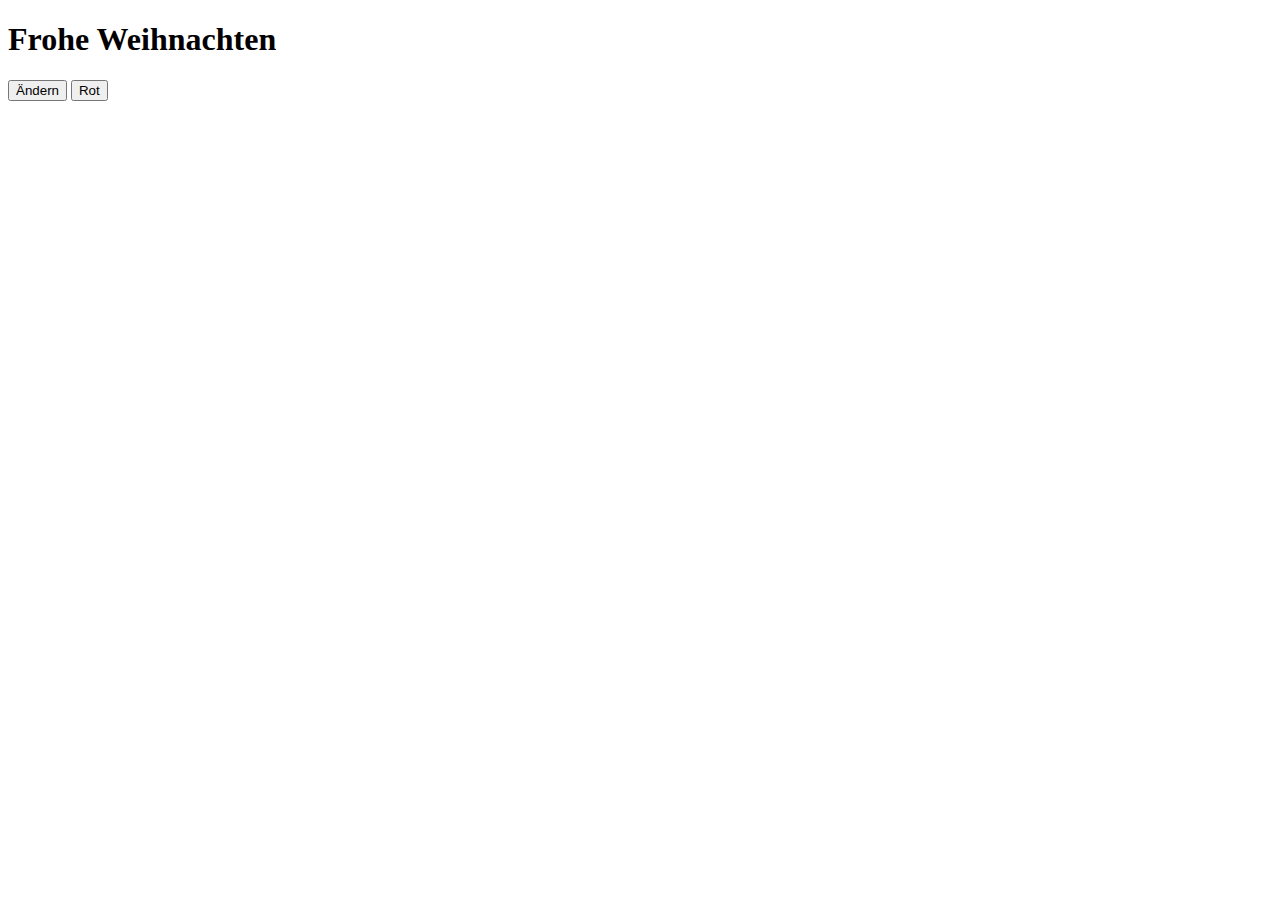
<file: JavaScript/index.html>
<!DOCTYPE html>
<html lang="de">

<head>
    <meta charset="UTF-8">
    <title>Meine erste Seite mit JavaScript</title>
</head>

<body>
    <h1 id="h1">Frohe Weihnachten</h1>
    <input id="btn_aendern" type="button" name="Aendern" value="Ändern" onclick="aendern()">
    <input id="btn_Rot" type="button" value="Rot" onclick="rot()">
    <script>
        function aendern() {
            var h1 = document.getElementById('h1');
            h1.innerText = h1.innerText + ' und einen guten Rutsch ins neue Jahr';
            // console.log("Hallo Welt");
            // console.log(document.getElementById('h1').innerText);
        }

        function rot(){
            document.body.style.backgroundColor = 'red';
        }
        
    </script>
</body>

</html>
</file>
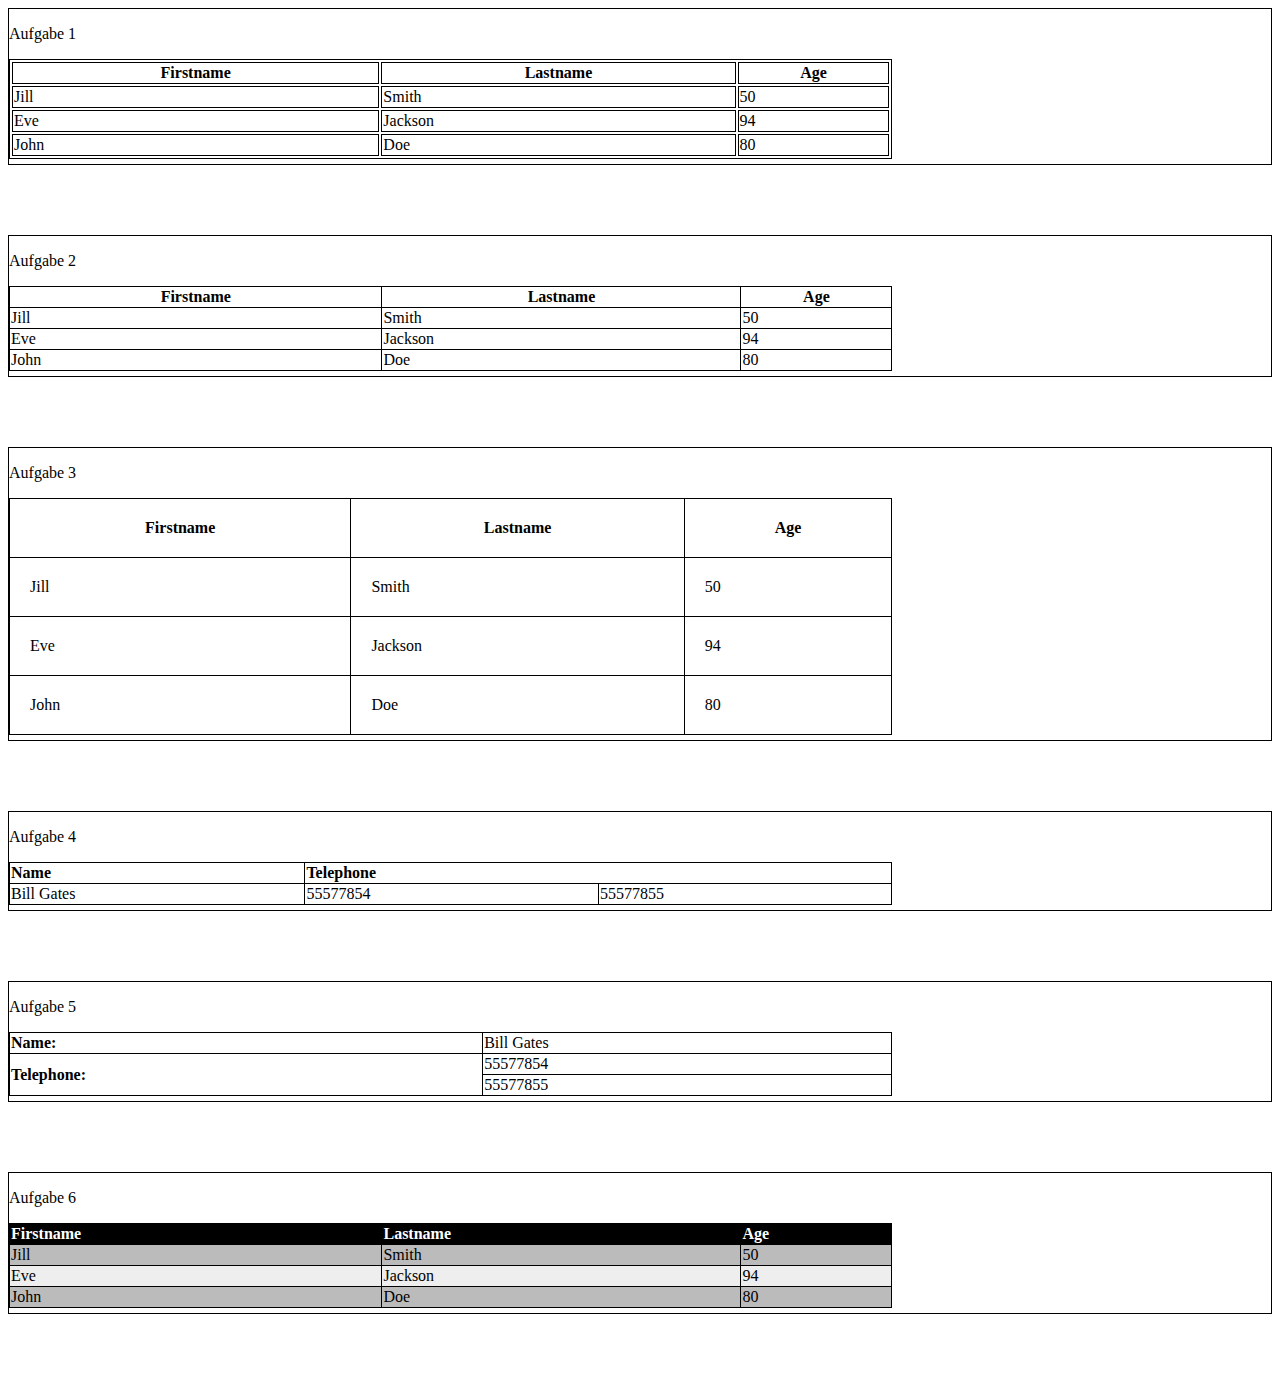
<file: Tabellen/index.html>
<!DOCTYPE html>
<html lang="de">

<head>
    <meta charset="UTF-8">
    <title>Übung Tabellen</title>
    <style>
        p {
            font-family: Consolas;
        }

        div.rahmen {
            border: 1px solid black;
            border-collapse: collapse;
            margin-bottom: 70px;
        }

        table {
            width: 70%;
            margin-bottom: 70px;
        }

        table,
        th,
        td {
            border: 1px solid black;
            border-collapse: collapse;
            margin-bottom: 5px;
        }

        .double_line {
            border-collapse: separate;
        }

        .cellpadding th,
        .cellpadding td {
            padding: 20px;
        }

        .links th {
            text-align: left;
        }

        .aufgabe6 th {
            background-color: Black;
            text-align: left;
            color: white;
        }

        table#aufgabe6 tr:nth-child(even) {
            background-color: #BBB;
        }

        table#aufgabe6 tr:nth-child(odd) {
            background-color: #EEE;
        }
    </style>
</head>

<body>
    <div class="rahmen">
        <p>Aufgabe 1</p>
        <table class="double_line">
            <thead>
                <th>Firstname</th>
                <th>Lastname</th>
                <th>Age</th>
            </thead>
            <tr>
                <td>Jill</td>
                <td>Smith</td>
                <td>50</td>
            </tr>
            <tr>
                <td>Eve</td>
                <td>Jackson</td>
                <td>94</td>
            </tr>
            <tr>
                <td>John</td>
                <td>Doe</td>
                <td>80</td>
            </tr>
        </table>
    </div>
    <div class="rahmen">
        <p>Aufgabe 2</p>
        <table>
            <thead>
                <th>Firstname</th>
                <th>Lastname</th>
                <th>Age</th>
            </thead>
            <tr>
                <td>Jill</td>
                <td>Smith</td>
                <td>50</td>
            </tr>
            <tr>
                <td>Eve</td>
                <td>Jackson</td>
                <td>94</td>
            </tr>
            <tr>
                <td>John</td>
                <td>Doe</td>
                <td>80</td>
            </tr>
        </table>
    </div>
    <div class="rahmen">
        <p>Aufgabe 3</p>
        <table class="cellpadding">
            <thead>
                <th>Firstname</th>
                <th>Lastname</th>
                <th>Age</th>
            </thead>
            <tr>
                <td>Jill</td>
                <td>Smith</td>
                <td>50</td>
            </tr>
            <tr>
                <td>Eve</td>
                <td>Jackson</td>
                <td>94</td>
            </tr>
            <tr>
                <td>John</td>
                <td>Doe</td>
                <td>80</td>
            </tr>
        </table>
    </div>
    <div class="rahmen">
        <p>Aufgabe 4</p>
        <table class="links">
            <tr>
                <th>Name</th>
                <th colspan="2">Telephone</th>
            </tr>
            <tr>
                <td>Bill Gates</td>
                <td>55577854</td>
                <td>55577855</td>
            </tr>
        </table>
    </div>
    <div class="rahmen">
        <p>Aufgabe 5</p>
        <table class="links">
            <tr>
                <th>Name:</th>
                <td>Bill Gates</td>
            </tr>
            <tr>
                <th rowspan="2">Telephone:</th>
                <td>55577854</td>
            </tr>
            <tr>
                <td>55577855</td>
            </tr>
        </table>
    </div>
    <div class="rahmen">
        <p>Aufgabe 6</p>
        <table id="aufgabe6" class="aufgabe6">
            <tr>
                <th>Firstname</th>
                <th>Lastname</th>
                <th>Age</th>
            </tr>
            <tr>
                <td>Jill</td>
                <td>Smith</td>
                <td>50</td>
            </tr>
            <tr>
                <td>Eve</td>
                <td>Jackson</td>
                <td>94</td>
            </tr>
            <tr>
                <td>John</td>
                <td>Doe</td>
                <td>80</td>
            </tr>
        </table>

    </div>

</body>

</html>
</file>
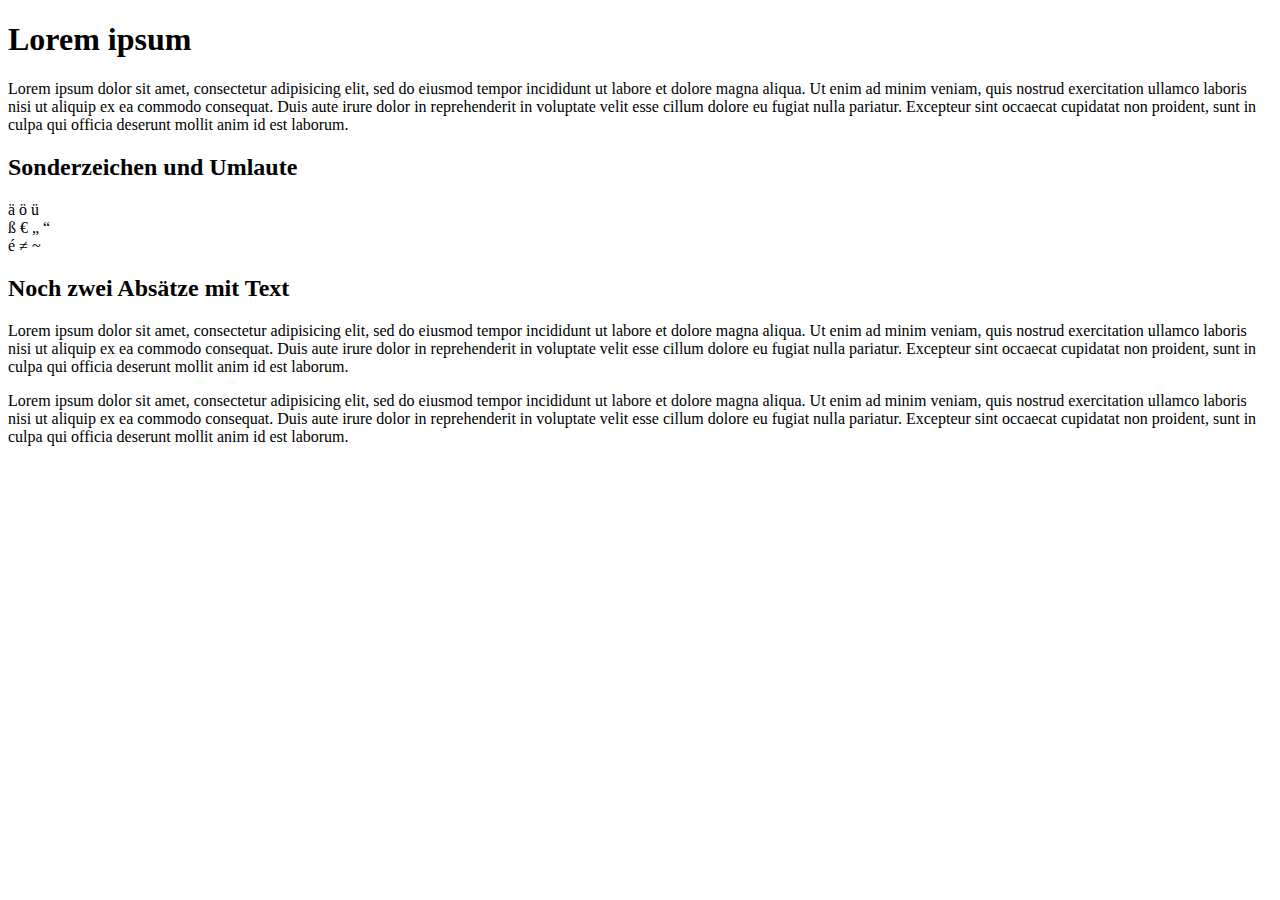
<file: Grundlagen/aufgabe_1.html>
<!DOCTYPE html>
<html lang="de">
<head>
	<meta charset="utf-8">
	<title>Erste Schritte in HTML</title>
</head>
<body>
	<h1>Lorem ipsum</h1>
	<p>
		Lorem ipsum dolor sit amet, consectetur adipisicing elit, sed do eiusmod
		tempor incididunt ut labore et dolore magna aliqua. Ut enim ad minim veniam,
		quis nostrud exercitation ullamco laboris nisi ut aliquip ex ea commodo
		consequat. Duis aute irure dolor in reprehenderit in voluptate velit esse
		cillum dolore eu fugiat nulla pariatur. Excepteur sint occaecat cupidatat non
		proident, sunt in culpa qui officia deserunt mollit anim id est laborum.
	</p>

	<h2>Sonderzeichen und Umlaute</h2>
	<p>
		ä ö ü<br>
		ß € &bdquo; &ldquo;<br>
		é &ne; ~
	</p>
	<h2>Noch zwei Absätze mit Text</h2>
	<p>
		Lorem ipsum dolor sit amet, consectetur adipisicing elit, sed do eiusmod
		tempor incididunt ut labore et dolore magna aliqua. Ut enim ad minim veniam,
		quis nostrud exercitation ullamco laboris nisi ut aliquip ex ea commodo
		consequat. Duis aute irure dolor in reprehenderit in voluptate velit esse
		cillum dolore eu fugiat nulla pariatur. Excepteur sint occaecat cupidatat non
		proident, sunt in culpa qui officia deserunt mollit anim id est laborum.
	</p>
	<p>
		Lorem ipsum dolor sit amet, consectetur adipisicing elit, sed do eiusmod
		tempor incididunt ut labore et dolore magna aliqua. Ut enim ad minim veniam,
		quis nostrud exercitation ullamco laboris nisi ut aliquip ex ea commodo
		consequat. Duis aute irure dolor in reprehenderit in voluptate velit esse
		cillum dolore eu fugiat nulla pariatur. Excepteur sint occaecat cupidatat non
		proident, sunt in culpa qui officia deserunt mollit anim id est laborum.
	</p>

</body>
</html>
</file>
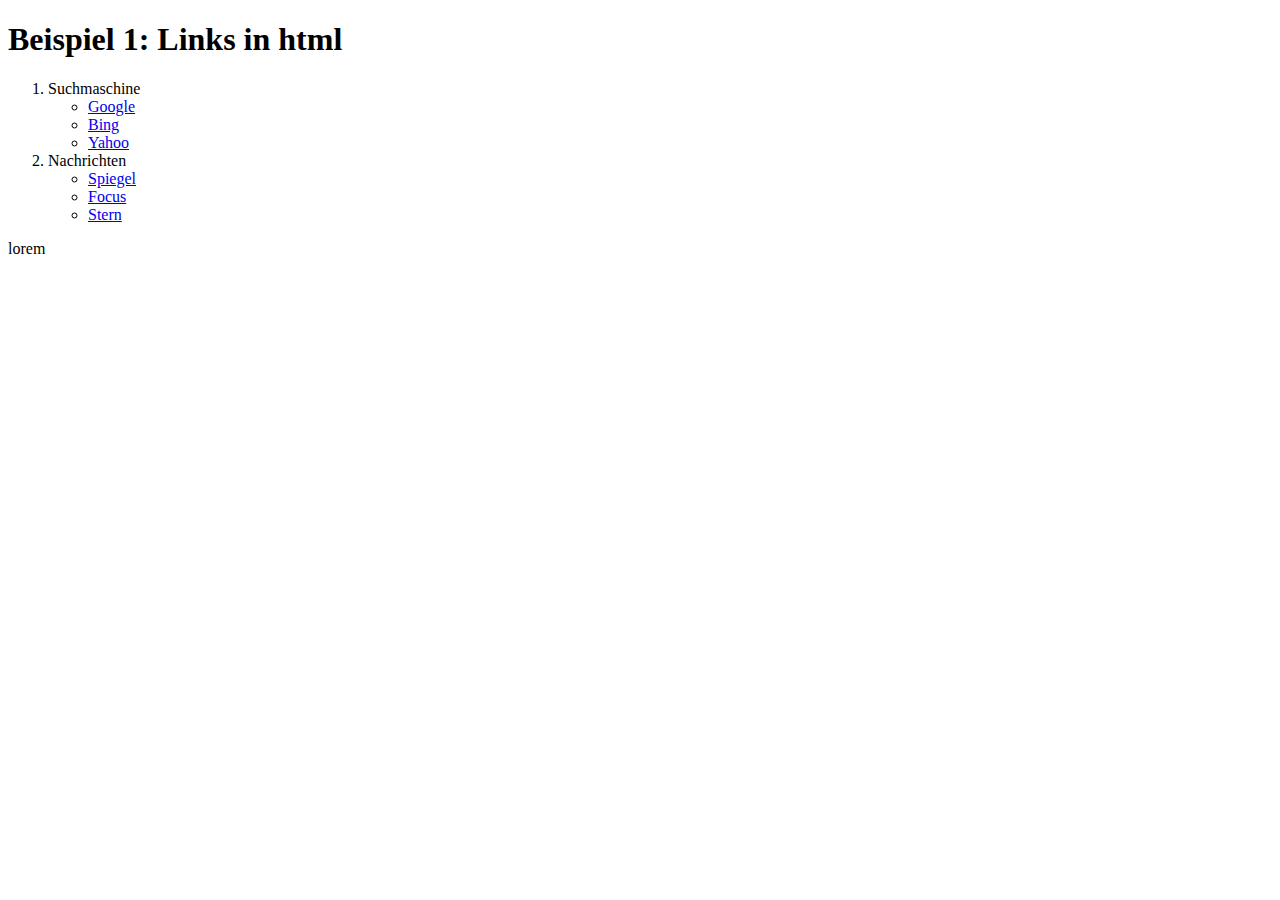
<file: Links/beispiel1.html>
<!DOCTYPE html>
<html lang="de">

<head>
    <meta charset="UTF-8">
    <title>Links Beispiel 1</title>
</head>

<body>
    <h1>Beispiel 1: Links in html</h1>
    <ol type="1" start="1">
        <li>Suchmaschine
            <ul>
                <li> <a href="http://www.google.de">Google</a></li>
                <li> <a href="http://www.bing.de">Bing</a></li>
                <li> <a href="http://www.yahoo.de">Yahoo</a></li>
            </ul>
        </li>
        <li>Nachrichten
            <ul>
                <li> <a href="http://www.spiegel.de" target="_blank">Spiegel</a> </li>
                <li> <a href="http://www.focus.de" target="_blank">Focus</a> </li>
                <li> <a href="http://www.stern.de" target="_blank">Stern</a> </li>
            </ul>
        </li>

    </ol>

    <div>
        lorem
    </div>



</body>

</html>
</file>
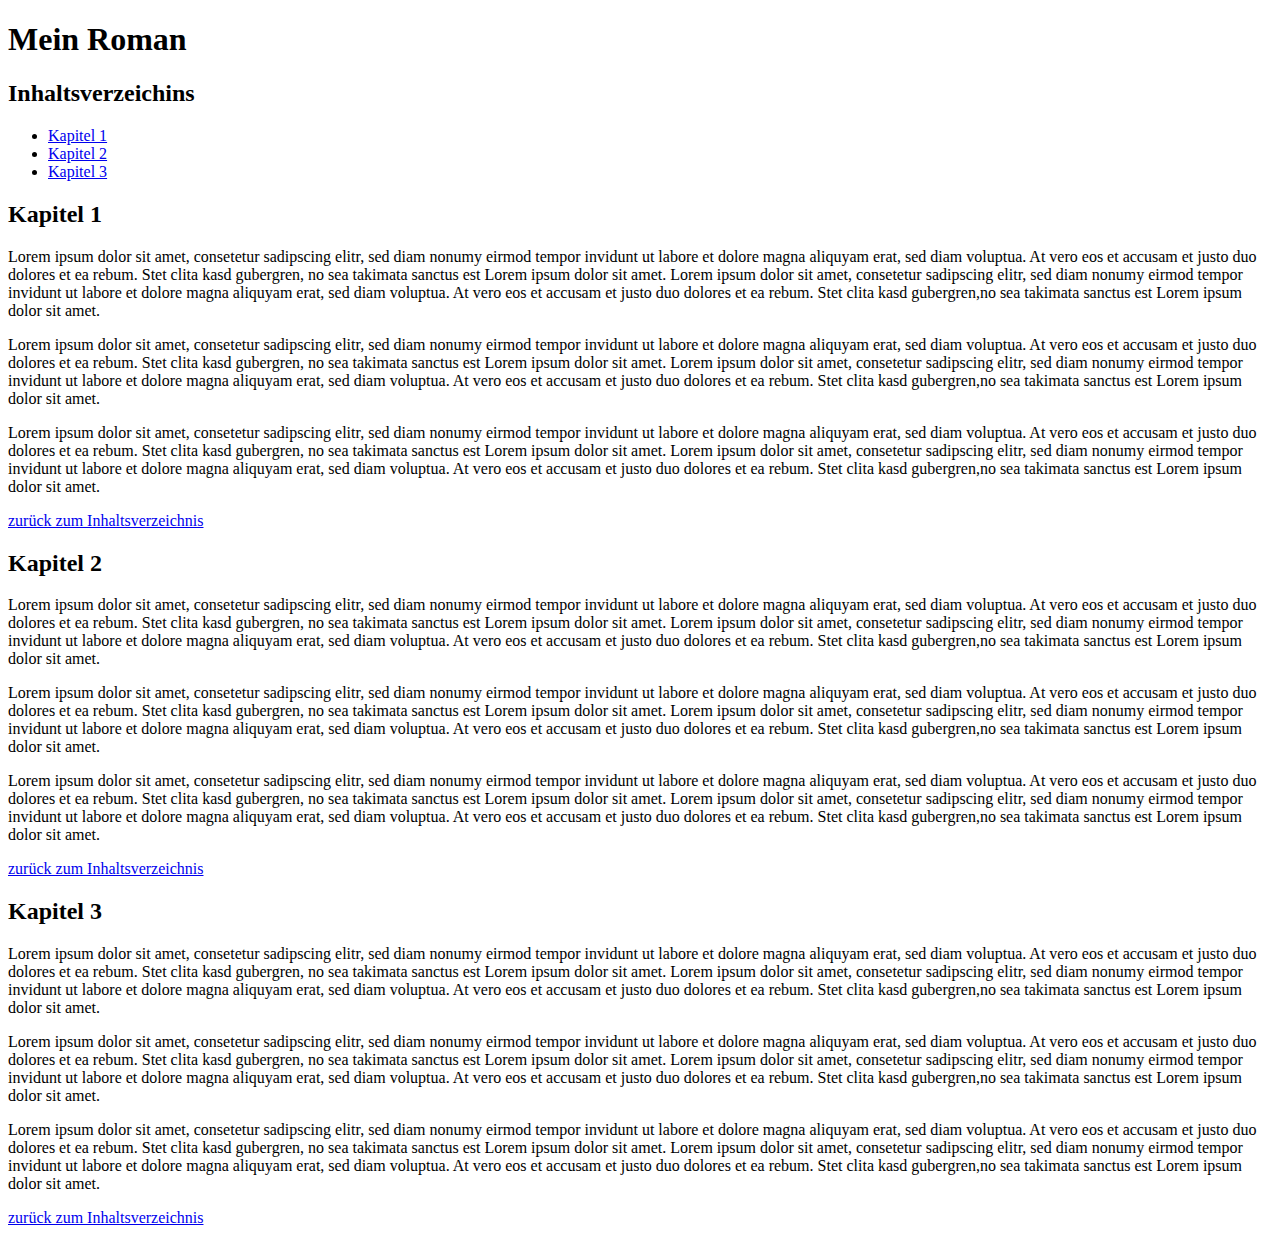
<file: Links/beispiel2.html>
<!DOCTYPE html>
<html lang="en">

<head>
    <meta charset="UTF-8">
    <title>Document</title>
</head>

<body>
    <h1>Mein Roman</h1>
    <h2 id="toc">Inhaltsverzeichins</h2>
    <ul>
        <li><a href="#kp1">Kapitel 1</a></li>
        <li><a href="#kp2">Kapitel 2</a></li>
        <li><a href="#kp3">Kapitel 3</a></li>    
    </ul>
    <h2 id="kp1">Kapitel 1</h2>
    <p>
        Lorem ipsum dolor sit amet, consetetur sadipscing elitr, sed diam nonumy eirmod tempor invidunt ut labore et dolore magna
        aliquyam erat, sed diam voluptua. At vero eos et accusam et justo duo dolores et ea rebum. Stet clita kasd gubergren,
        no sea takimata sanctus est Lorem ipsum dolor sit amet. Lorem ipsum dolor sit amet, consetetur sadipscing elitr,
        sed diam nonumy eirmod tempor invidunt ut labore et dolore magna aliquyam erat, sed diam voluptua. At vero eos et
        accusam et justo duo dolores et ea rebum. Stet clita kasd gubergren,no sea takimata sanctus est Lorem ipsum dolor
        sit amet.
    </p>

    <p>
        Lorem ipsum dolor sit amet, consetetur sadipscing elitr, sed diam nonumy eirmod tempor invidunt ut labore et dolore magna
        aliquyam erat, sed diam voluptua. At vero eos et accusam et justo duo dolores et ea rebum. Stet clita kasd gubergren,
        no sea takimata sanctus est Lorem ipsum dolor sit amet. Lorem ipsum dolor sit amet, consetetur sadipscing elitr,
        sed diam nonumy eirmod tempor invidunt ut labore et dolore magna aliquyam erat, sed diam voluptua. At vero eos et
        accusam et justo duo dolores et ea rebum. Stet clita kasd gubergren,no sea takimata sanctus est Lorem ipsum dolor
        sit amet.
    </p>

    <p>
        Lorem ipsum dolor sit amet, consetetur sadipscing elitr, sed diam nonumy eirmod tempor invidunt ut labore et dolore magna
        aliquyam erat, sed diam voluptua. At vero eos et accusam et justo duo dolores et ea rebum. Stet clita kasd gubergren,
        no sea takimata sanctus est Lorem ipsum dolor sit amet. Lorem ipsum dolor sit amet, consetetur sadipscing elitr,
        sed diam nonumy eirmod tempor invidunt ut labore et dolore magna aliquyam erat, sed diam voluptua. At vero eos et
        accusam et justo duo dolores et ea rebum. Stet clita kasd gubergren,no sea takimata sanctus est Lorem ipsum dolor
        sit amet.
    </p>
        <p><a href="#toc">zurück zum Inhaltsverzeichnis</a></p>
    <h2 id="kp2">Kapitel 2</h2>
    <p>
        Lorem ipsum dolor sit amet, consetetur sadipscing elitr, sed diam nonumy eirmod tempor invidunt ut labore et dolore magna
        aliquyam erat, sed diam voluptua. At vero eos et accusam et justo duo dolores et ea rebum. Stet clita kasd gubergren,
        no sea takimata sanctus est Lorem ipsum dolor sit amet. Lorem ipsum dolor sit amet, consetetur sadipscing elitr,
        sed diam nonumy eirmod tempor invidunt ut labore et dolore magna aliquyam erat, sed diam voluptua. At vero eos et
        accusam et justo duo dolores et ea rebum. Stet clita kasd gubergren,no sea takimata sanctus est Lorem ipsum dolor
        sit amet.
    </p>

    <p>
        Lorem ipsum dolor sit amet, consetetur sadipscing elitr, sed diam nonumy eirmod tempor invidunt ut labore et dolore magna
        aliquyam erat, sed diam voluptua. At vero eos et accusam et justo duo dolores et ea rebum. Stet clita kasd gubergren,
        no sea takimata sanctus est Lorem ipsum dolor sit amet. Lorem ipsum dolor sit amet, consetetur sadipscing elitr,
        sed diam nonumy eirmod tempor invidunt ut labore et dolore magna aliquyam erat, sed diam voluptua. At vero eos et
        accusam et justo duo dolores et ea rebum. Stet clita kasd gubergren,no sea takimata sanctus est Lorem ipsum dolor
        sit amet.
    </p>

    <p>
        Lorem ipsum dolor sit amet, consetetur sadipscing elitr, sed diam nonumy eirmod tempor invidunt ut labore et dolore magna
        aliquyam erat, sed diam voluptua. At vero eos et accusam et justo duo dolores et ea rebum. Stet clita kasd gubergren,
        no sea takimata sanctus est Lorem ipsum dolor sit amet. Lorem ipsum dolor sit amet, consetetur sadipscing elitr,
        sed diam nonumy eirmod tempor invidunt ut labore et dolore magna aliquyam erat, sed diam voluptua. At vero eos et
        accusam et justo duo dolores et ea rebum. Stet clita kasd gubergren,no sea takimata sanctus est Lorem ipsum dolor
        sit amet.
    </p>

        <p><a href="#toc">zurück zum Inhaltsverzeichnis</a></p>
    <h2 id="kp3">Kapitel 3</h2>
    <p>
        Lorem ipsum dolor sit amet, consetetur sadipscing elitr, sed diam nonumy eirmod tempor invidunt ut labore et dolore magna
        aliquyam erat, sed diam voluptua. At vero eos et accusam et justo duo dolores et ea rebum. Stet clita kasd gubergren,
        no sea takimata sanctus est Lorem ipsum dolor sit amet. Lorem ipsum dolor sit amet, consetetur sadipscing elitr,
        sed diam nonumy eirmod tempor invidunt ut labore et dolore magna aliquyam erat, sed diam voluptua. At vero eos et
        accusam et justo duo dolores et ea rebum. Stet clita kasd gubergren,no sea takimata sanctus est Lorem ipsum dolor
        sit amet.
    </p>

    <p>
        Lorem ipsum dolor sit amet, consetetur sadipscing elitr, sed diam nonumy eirmod tempor invidunt ut labore et dolore magna
        aliquyam erat, sed diam voluptua. At vero eos et accusam et justo duo dolores et ea rebum. Stet clita kasd gubergren,
        no sea takimata sanctus est Lorem ipsum dolor sit amet. Lorem ipsum dolor sit amet, consetetur sadipscing elitr,
        sed diam nonumy eirmod tempor invidunt ut labore et dolore magna aliquyam erat, sed diam voluptua. At vero eos et
        accusam et justo duo dolores et ea rebum. Stet clita kasd gubergren,no sea takimata sanctus est Lorem ipsum dolor
        sit amet.
    </p>

    <p>
        Lorem ipsum dolor sit amet, consetetur sadipscing elitr, sed diam nonumy eirmod tempor invidunt ut labore et dolore magna
        aliquyam erat, sed diam voluptua. At vero eos et accusam et justo duo dolores et ea rebum. Stet clita kasd gubergren,
        no sea takimata sanctus est Lorem ipsum dolor sit amet. Lorem ipsum dolor sit amet, consetetur sadipscing elitr,
        sed diam nonumy eirmod tempor invidunt ut labore et dolore magna aliquyam erat, sed diam voluptua. At vero eos et
        accusam et justo duo dolores et ea rebum. Stet clita kasd gubergren,no sea takimata sanctus est Lorem ipsum dolor
        sit amet.
    </p>

        <p><a href="#toc">zurück zum Inhaltsverzeichnis</a></p>
</body>

</html>
</file>
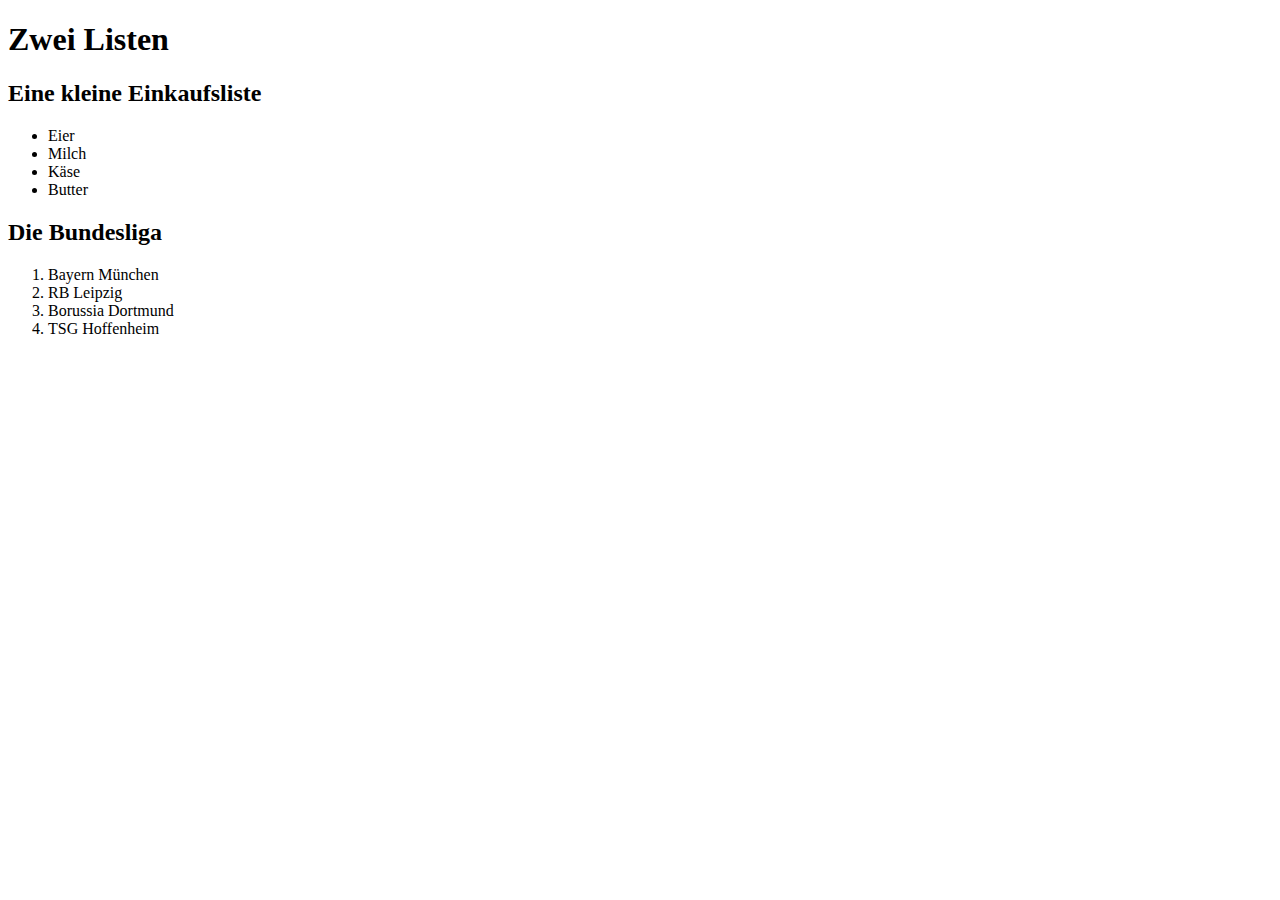
<file: Listen/listen_1.html>
<!DOCTYPE html>
<html lang="de">
<head>
    <meta charset="UTF-8">
    
    <title>Ein kleiner Test</title>
</head>
<body>
    <h1>Zwei Listen</h1>
    <h2>Eine kleine Einkaufsliste</h2>
    <ul>
        <li>Eier</li>
        <li>Milch</li>
        <li>Käse</li>
        <li>Butter</li>
    </ul>

    <h2>Die Bundesliga</h2>
    <ol>
        <li>Bayern München</li>
        <li>RB Leipzig</li>
        <li>Borussia Dortmund</li>
        <li>TSG Hoffenheim</li>
    </ol>
</body>
</html>
</file>
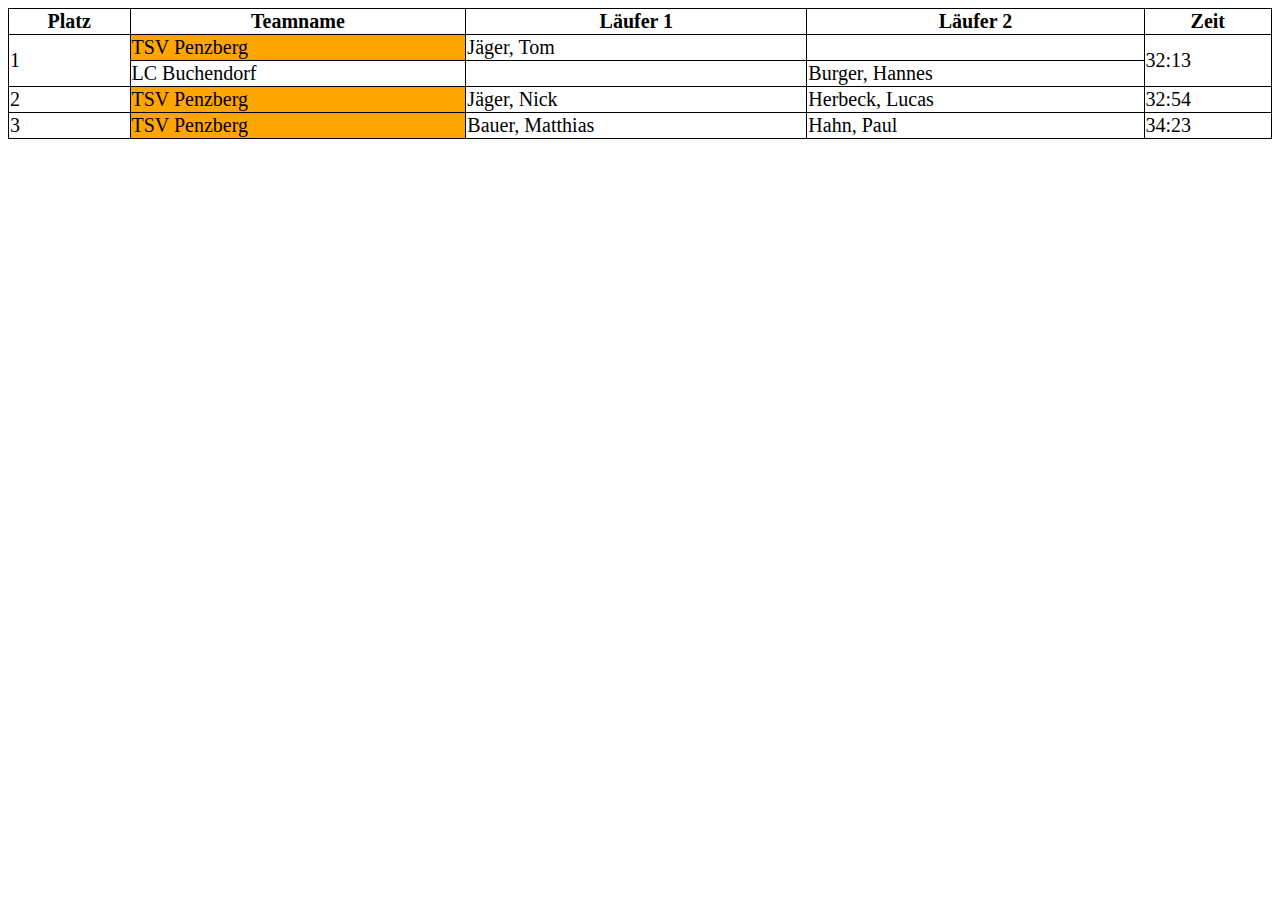
<file: Tabellen/ergebnisse.html>
<!DOCTYPE html>
<html lang="de">

<head>
    <meta charset="UTF-8">
    <title>Ergebnisse</title>
    <style>
        table {
            width: 100%;
        }

        table,
        th,
        tr,
        td {
            border: 1px solid black;
            border-collapse: collapse;
            font-size: 20px;
        }

        .penzberg {
            background-color: orange;
        }
    </style>
</head>

<body>
    <table>
        <thead>
            <th>Platz</th>
            <th>Teamname</th>
            <th>Läufer 1</th>
            <th>Läufer 2</th>
            <th>Zeit</th>
        </thead>
        <tr>
            <td rowspan="2">1</td>
            <td class="penzberg">TSV Penzberg</td>
            <td>Jäger, Tom</td>
            <td></td>
            <td rowspan="2">32:13</td>
        </tr>
        <tr>
            <td>LC Buchendorf</td>
            <td></td>
            <td>Burger, Hannes</td>
        </tr>
        <tr>
            <td>2</td>
            <td class="penzberg">TSV Penzberg</td>
            <td>Jäger, Nick</td>
            <td>Herbeck, Lucas</td>
            <td>32:54</td>
        </tr>
        <tr>
            <td>3</td>
            <td class="penzberg">TSV Penzberg</td>
            <td>Bauer, Matthias</td>
            <td>Hahn, Paul</td>
            <td>34:23</td>
        </tr>
    </table>

</body>

</html>
</file>
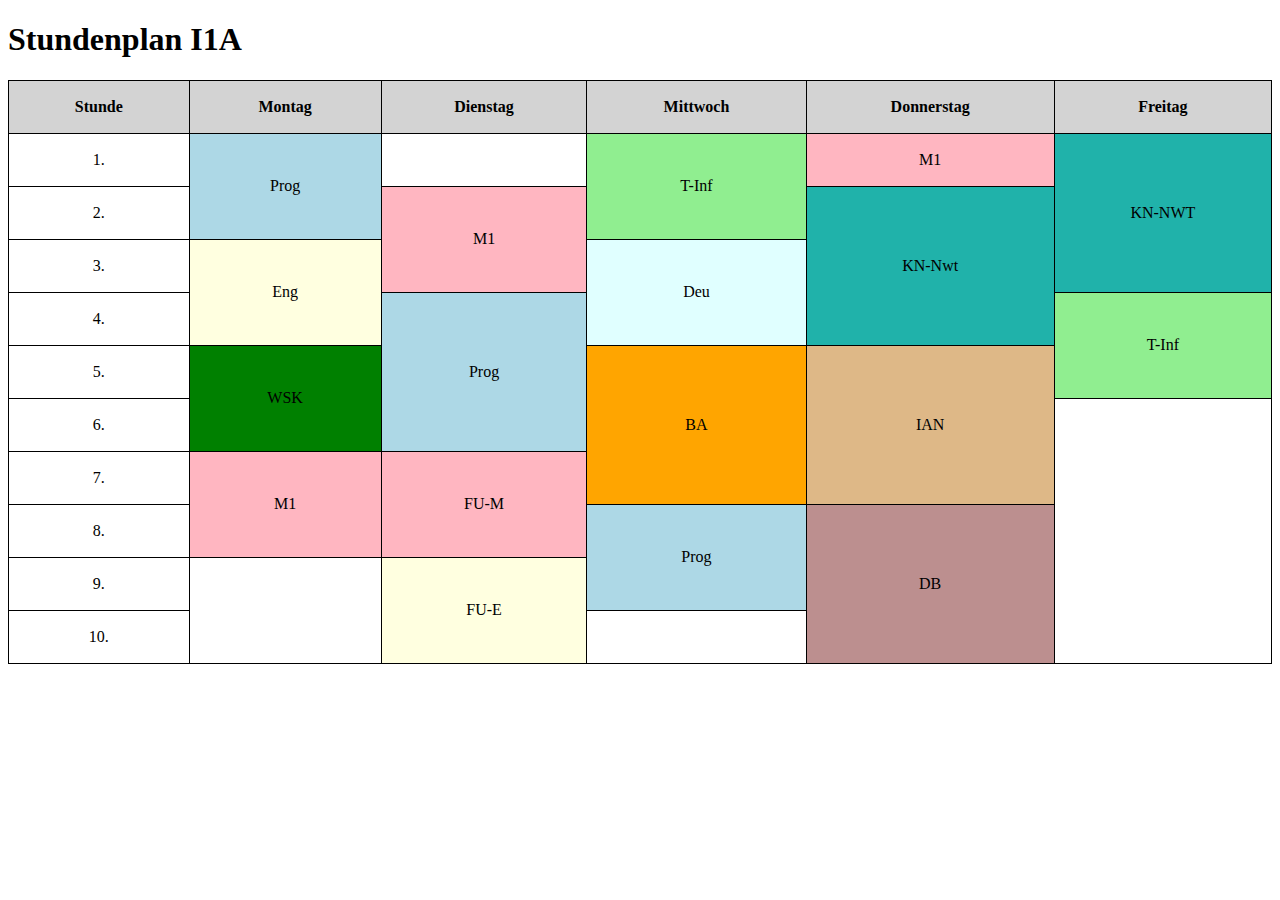
<file: Tabellen/stundenplan.html>
<!DOCTYPE html>
<html lang="de">

<head>
    <meta charset="UTF-8">
    <title>Stundenplan</title>
    <style>
        table {
            width: 100%;
            border: 1px solid black;
            border-collapse: collapse;
            text-align: center;
        }

        th,
        td {
            border: 1px solid black;
            padding: 17px;
        }

        thead {
            background-color: lightgray;
        }

        .pr {
            background-color: lightblue;
        }

        .en {
            background-color: lightyellow;
        }

        .ws {
            background-color: green;
        }

        .ma {
            background-color: lightpink;
        }

        .ti {
            background-color: lightgreen;
        }

        .de {
            background-color: lightcyan;
        }

        .ba {
            background-color: orange;
        }

        .kn {
            background-color: lightseagreen;
        }

        .ia {
            background-color: burlywood;
        }

        .db {
            background-color: rosybrown;
        }
    </style>
</head>

<body>
    <h1>Stundenplan I1A</h1>
    <table>
        <thead>
            <th>Stunde</th>
            <th>Montag</th>
            <th>Dienstag</th>
            <th>Mittwoch</th>
            <th>Donnerstag</th>
            <th>Freitag</th>
        </thead>
        <tr>
            <td>1.</td>
            <td class="pr" rowspan="2">Prog</td>
            <td></td>
            <td class="ti" rowspan="2">T-Inf</td>
            <td class="ma">M1</td>
            <td class="kn" rowspan="3">KN-NWT</td>
        </tr>
        <tr>
            <td>2.</td>
            <td class="ma" rowspan="2">M1</td>
            <td class="kn" rowspan="3">KN-Nwt</td>
        </tr>
        <tr>
            <td>3.</td>
            <td class="en" rowspan="2">Eng</td>
            <td class="de" rowspan="2">Deu</td>
        </tr>
        <tr>
            <td>4.</td>
            <td class="pr" rowspan="3">Prog</td>
            <td class="ti" rowspan="2">T-Inf</td>
        </tr>
        <tr>
            <td>5.</td>
            <td class="ws" rowspan="2">WSK</td>
            <td class="ba" rowspan="3">BA</td>
            <td class="ia" rowspan="3">IAN</td>
        </tr>
        <tr>
            <td>6.</td>
            <td rowspan="5"></td>
        </tr>
        <tr>
            <td>7.</td>
            <td class="ma" rowspan="2">M1</td>
            <td class="ma" rowspan="2">FU-M</td>
        </tr>
        <tr>
            <td>8.</td>
            <td class="pr" rowspan="2">Prog</td>
            <td class="db" rowspan="3">DB</td>
        </tr>
        <tr>
            <td>9.</td>
            <td rowspan="2"></td>
            <td class="en" rowspan="2">FU-E</td>
        </tr>
        <tr>
            <td>10.</td>
            <td></td>
        </tr>
    </table>

</body>

</html>
</file>
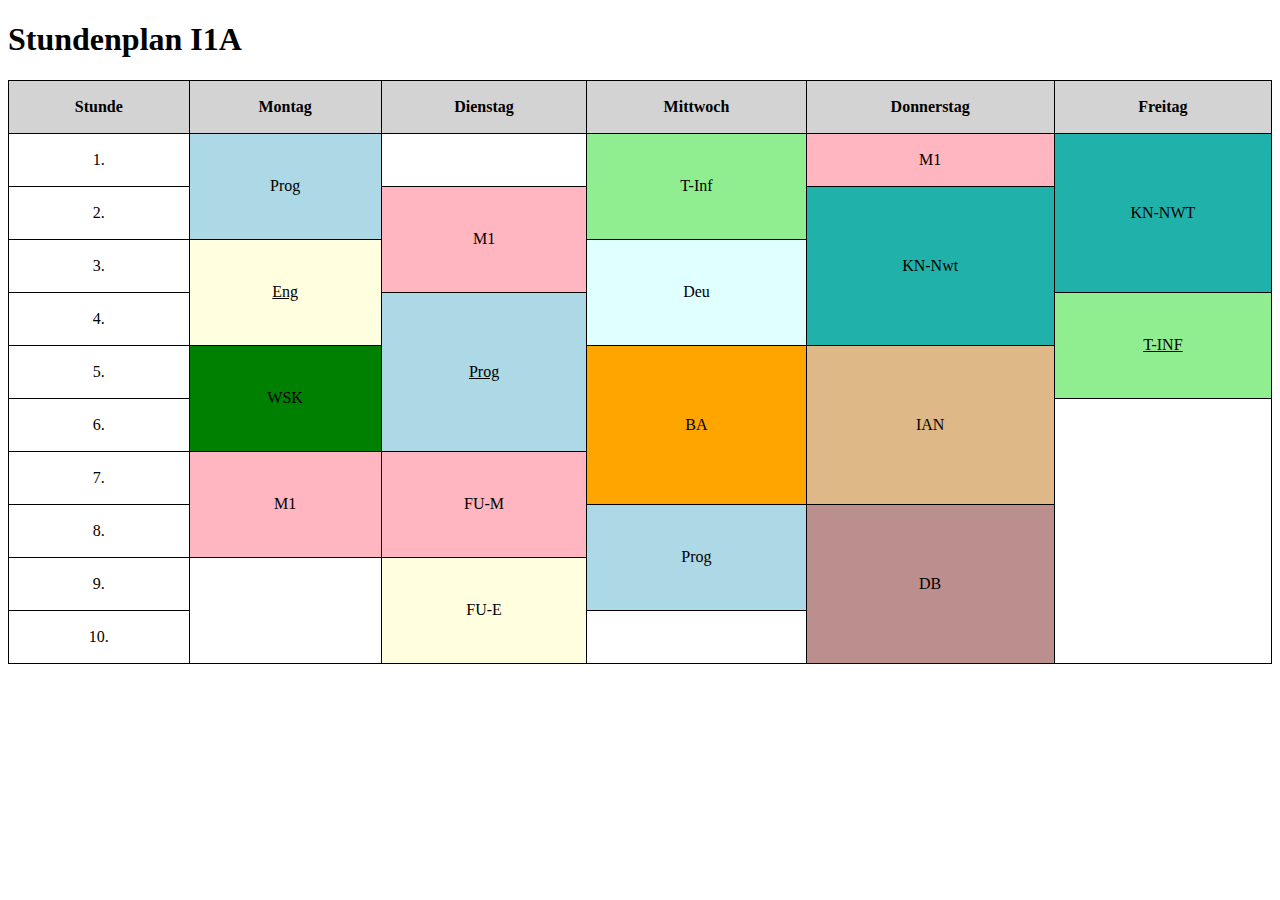
<file: Tabellen/Stundenplan/stundenplan.html>
<!DOCTYPE html>
<html lang="de">

<head>
    <meta charset="UTF-8">
    <title>Stundenplan</title>
    <link rel="stylesheet" href="css/styles.css">
</head>

<body>
    <h1>Stundenplan I1A</h1>
    <table>
        <thead>
            <th>Stunde</th>
            <th>Montag</th>
            <th>Dienstag</th>
            <th>Mittwoch</th>
            <th>Donnerstag</th>
            <th>Freitag</th>
        </thead>
        <tr>
            <td>1.</td>
            <td class="pr" rowspan="2">Prog</td>
            <td></td>
            <td class="ti" rowspan="2">T-Inf</td>
            <td class="ma">M1</td>
            <td class="kn" rowspan="3">KN-NWT</td>
        </tr>
        <tr>
            <td>2.</td>
            <td class="ma" rowspan="2">M1</td>
            <td class="kn" rowspan="3">KN-Nwt</td>
        </tr>
        <tr>
            <td>3.</td>
            <td class="en" rowspan="2"><a href="faecher/englisch.html">Eng</a></td>
            <td class="de" rowspan="2">Deu</td>
        </tr>
        <tr>
            <td>4.</td>
            <td class="pr" rowspan="3"><a href="faecher/programmieren.html" target="_blanked">Prog</td>
            <td class="ti" rowspan="2"><a href="faecher/tinf.html">T-INF</a></td>
        </tr>
        <tr>
            <td>5.</td>
            <td class="ws" rowspan="2">WSK</td>
            <td class="ba" rowspan="3">BA</td>
            <td class="ia" rowspan="3">IAN</td>
        </tr>
        <tr>
            <td>6.</td>
            <td rowspan="5"></td>
        </tr>
        <tr>
            <td>7.</td>
            <td class="ma" rowspan="2">M1</td>
            <td class="ma" rowspan="2">FU-M</td>
        </tr>
        <tr>
            <td>8.</td>
            <td class="pr" rowspan="2">Prog</td>
            <td class="db" rowspan="3">DB</td>
        </tr>
        <tr>
            <td>9.</td>
            <td rowspan="2"></td>
            <td class="en" rowspan="2">FU-E</td>
        </tr>
        <tr>
            <td>10.</td>
            <td></td>
        </tr>
    </table>

</body>

</html>
</file>
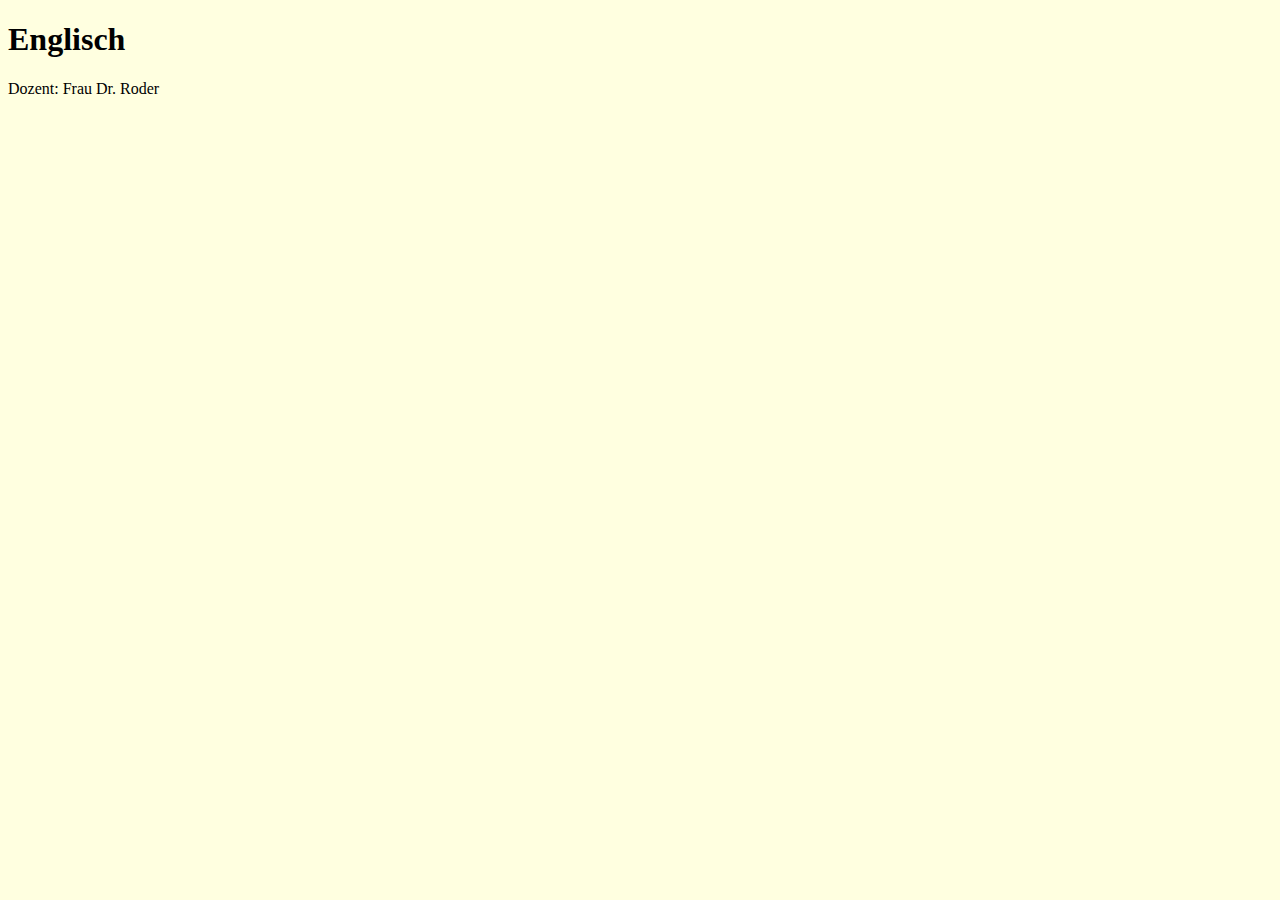
<file: Tabellen/Stundenplan/faecher/englisch.html>
<!DOCTYPE html>
<html lang="de">

<head>
    <meta charset="UTF-8">
    <title>Englisch</title>
    <style>
        body{
            background-color: lightyellow;
        }
    </style>
    
</head>

<body>
    <h1>Englisch</h1>
    <p>Dozent: Frau Dr. Roder</p>

    <!-- Bitcoin.de - Price Widget - 250x200px -->
    <div id="bitcoin-de-widget"></div>
    <script type="text/javascript" src="https://bitcoinapi.de/price/widget.js"></script>
    <!-- TradingView Widget BEGIN -->
  <div id="tv-medium-widget-24a10"></div>
  <script type="text/javascript" src="https://s3.tradingview.com/tv.js"></script>
  <script type="text/javascript">
  new TradingView.MediumWidget({
    "container_id": "tv-medium-widget-24a10",
    "symbols": [
      [
        "Apple",
        "AAPL "
      ],
      [
        "Google",
        "GOOGL"
      ],
      [
        "Microsoft",
        "MSFT"
      ]
    ],
    "greyText": "Quotes by",
    "gridLineColor": "#e9e9ea",
    "fontColor": "#83888D",
    "underLineColor": "#dbeffb",
    "trendLineColor": "#4bafe9",
    "width": 1000,
    "height": 400,
    "locale": "en"
  });
  </script>
  <!-- TradingView Widget END -->


</body>

</html>
</file>
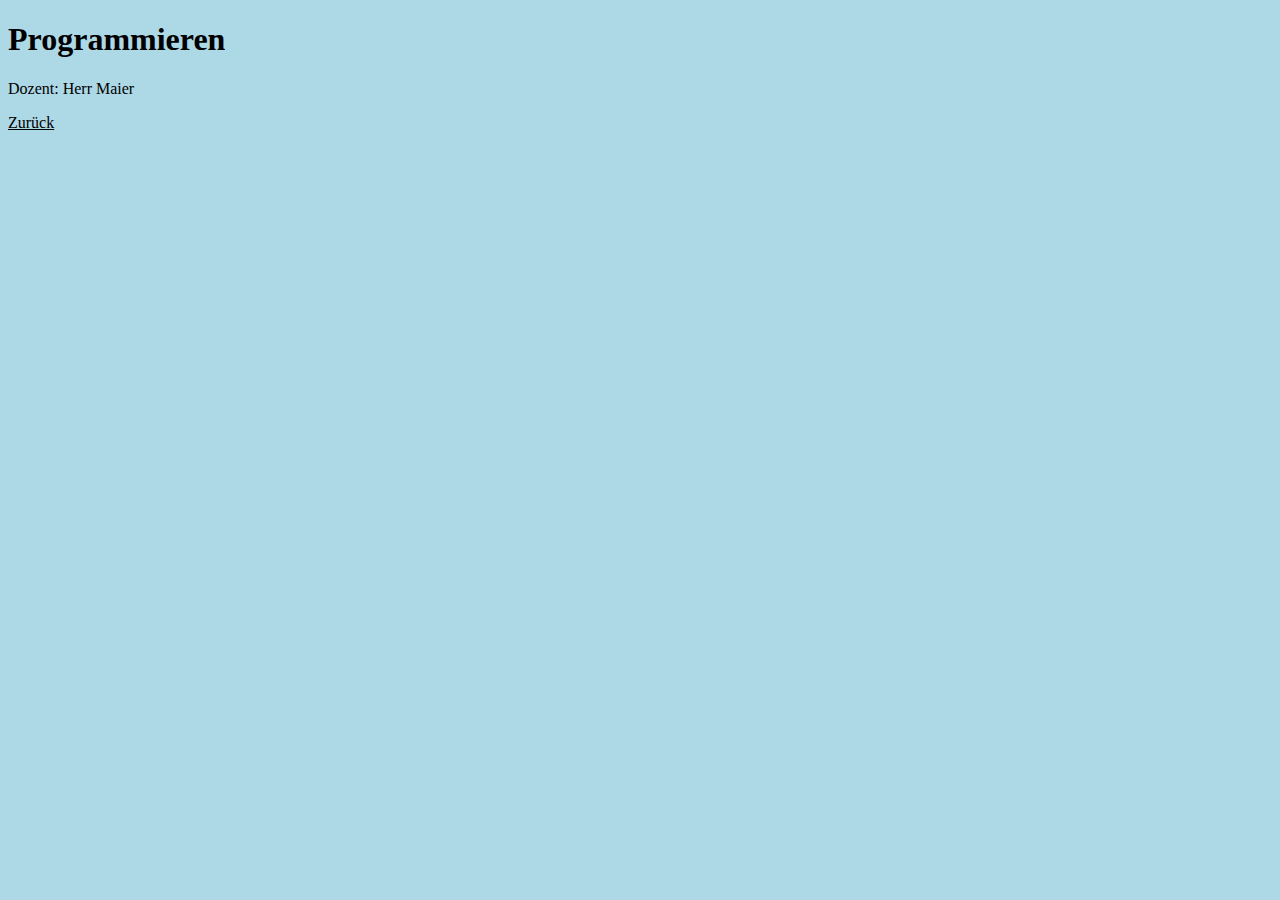
<file: Tabellen/Stundenplan/faecher/programmieren.html>
<!DOCTYPE html>
<html lang="de">

<head>
    <meta charset="UTF-8">
    <title>Programmieren</title>
    <link rel="stylesheet" href="../css/styles.css">  
    <style>
        body{
            background-color: lightblue;
        }
    </style>
</head>

<body>
    <h1>Programmieren</h1>
    <p>Dozent: Herr Maier</p>
	<p><a href="../stundenplan.html" target="_blanked">Zurück</a></p>
</body>

</html>
</file>
<file: Tabellen/Stundenplan/css/styles.css>
table {
            width: 100%;
            border: 1px solid black;
            border-collapse: collapse;
            text-align: center;
        }

        th,
        td {
            border: 1px solid black;
            padding: 17px;
        }

        thead {
            background-color: lightgray;
        }

        a:link, a:visited{
           color: black;

        }
        .pr {
            background-color: lightblue;
        }

        .en {
            background-color: lightyellow;
            
        }

        .ws {
            background-color: green;
        }

        .ma {
            background-color: lightpink;
        }

        .ti {
            background-color: lightgreen;
        }

        .de {
            background-color: lightcyan;
        }

        .ba {
            background-color: orange;
        }

        .kn {
            background-color: lightseagreen;
        }

        .ia {
            background-color: burlywood;
        }

        .db {
            background-color: rosybrown;
        }
</file>
